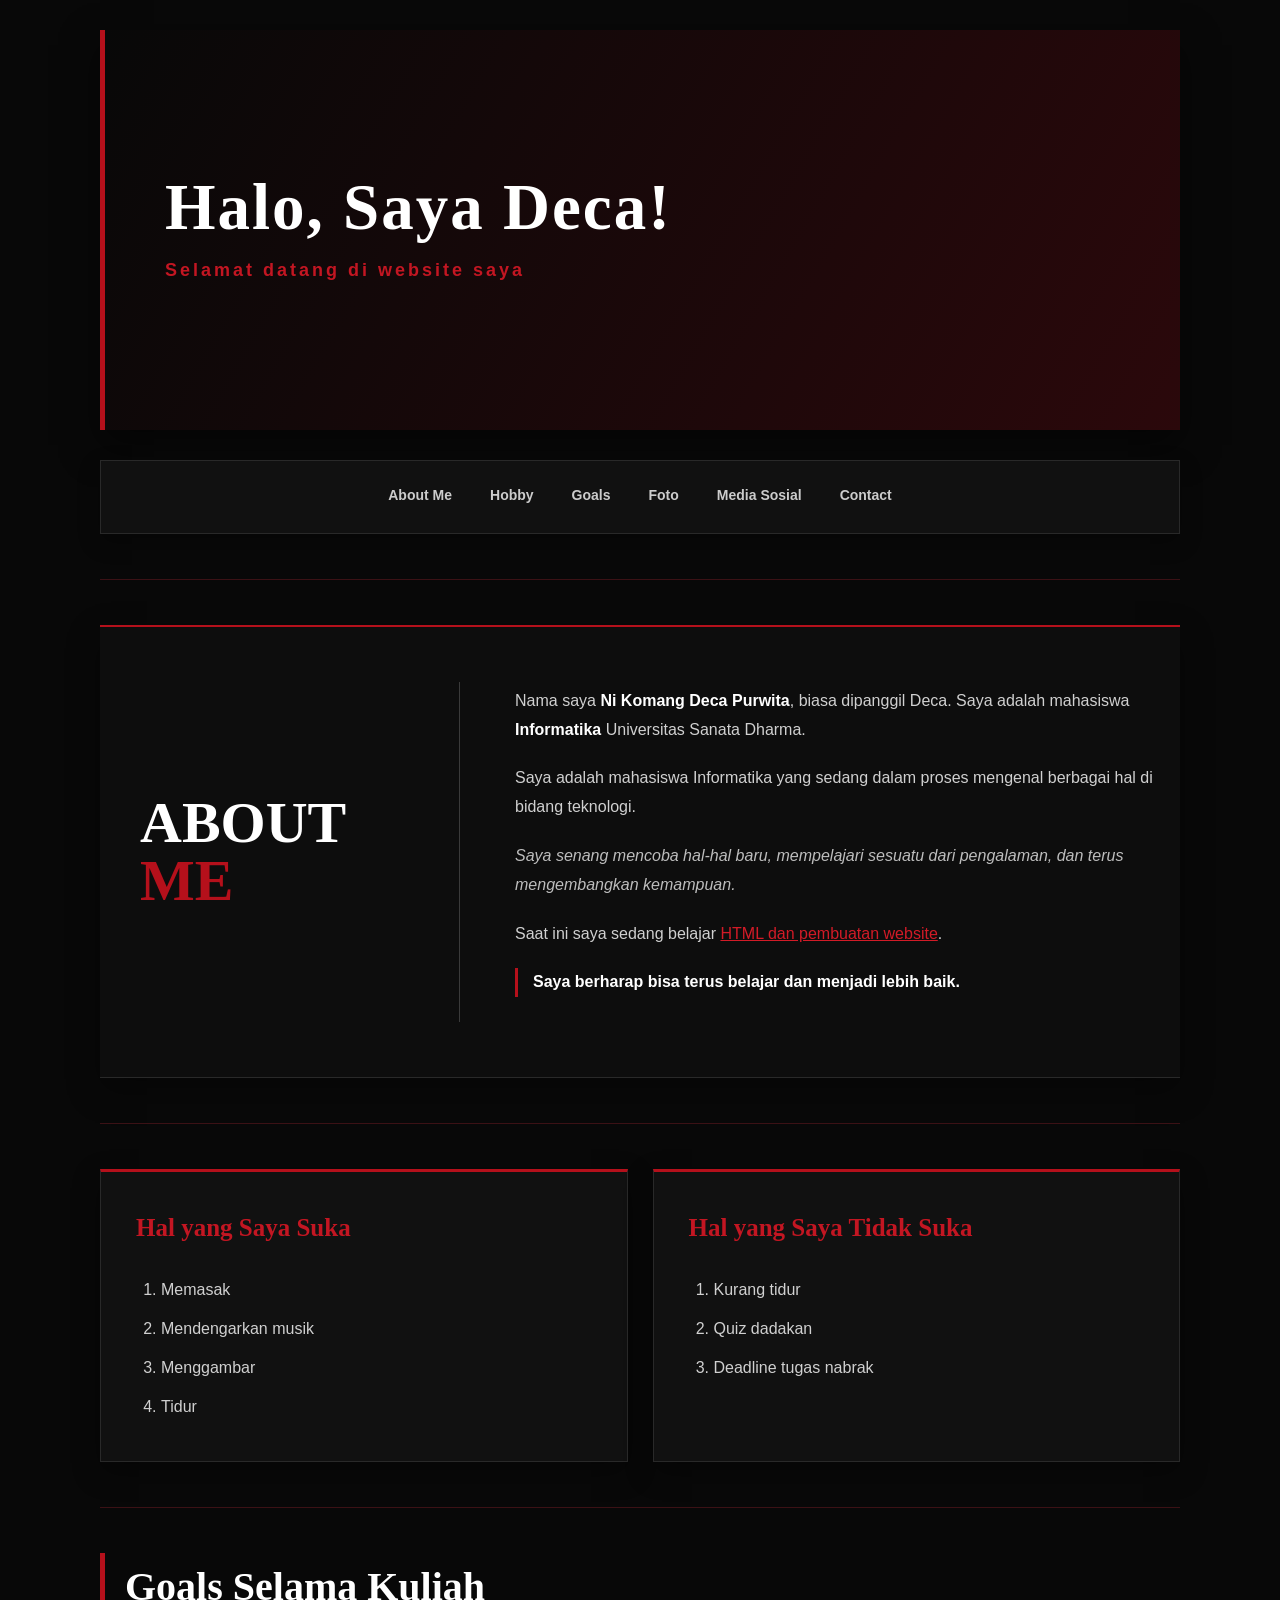
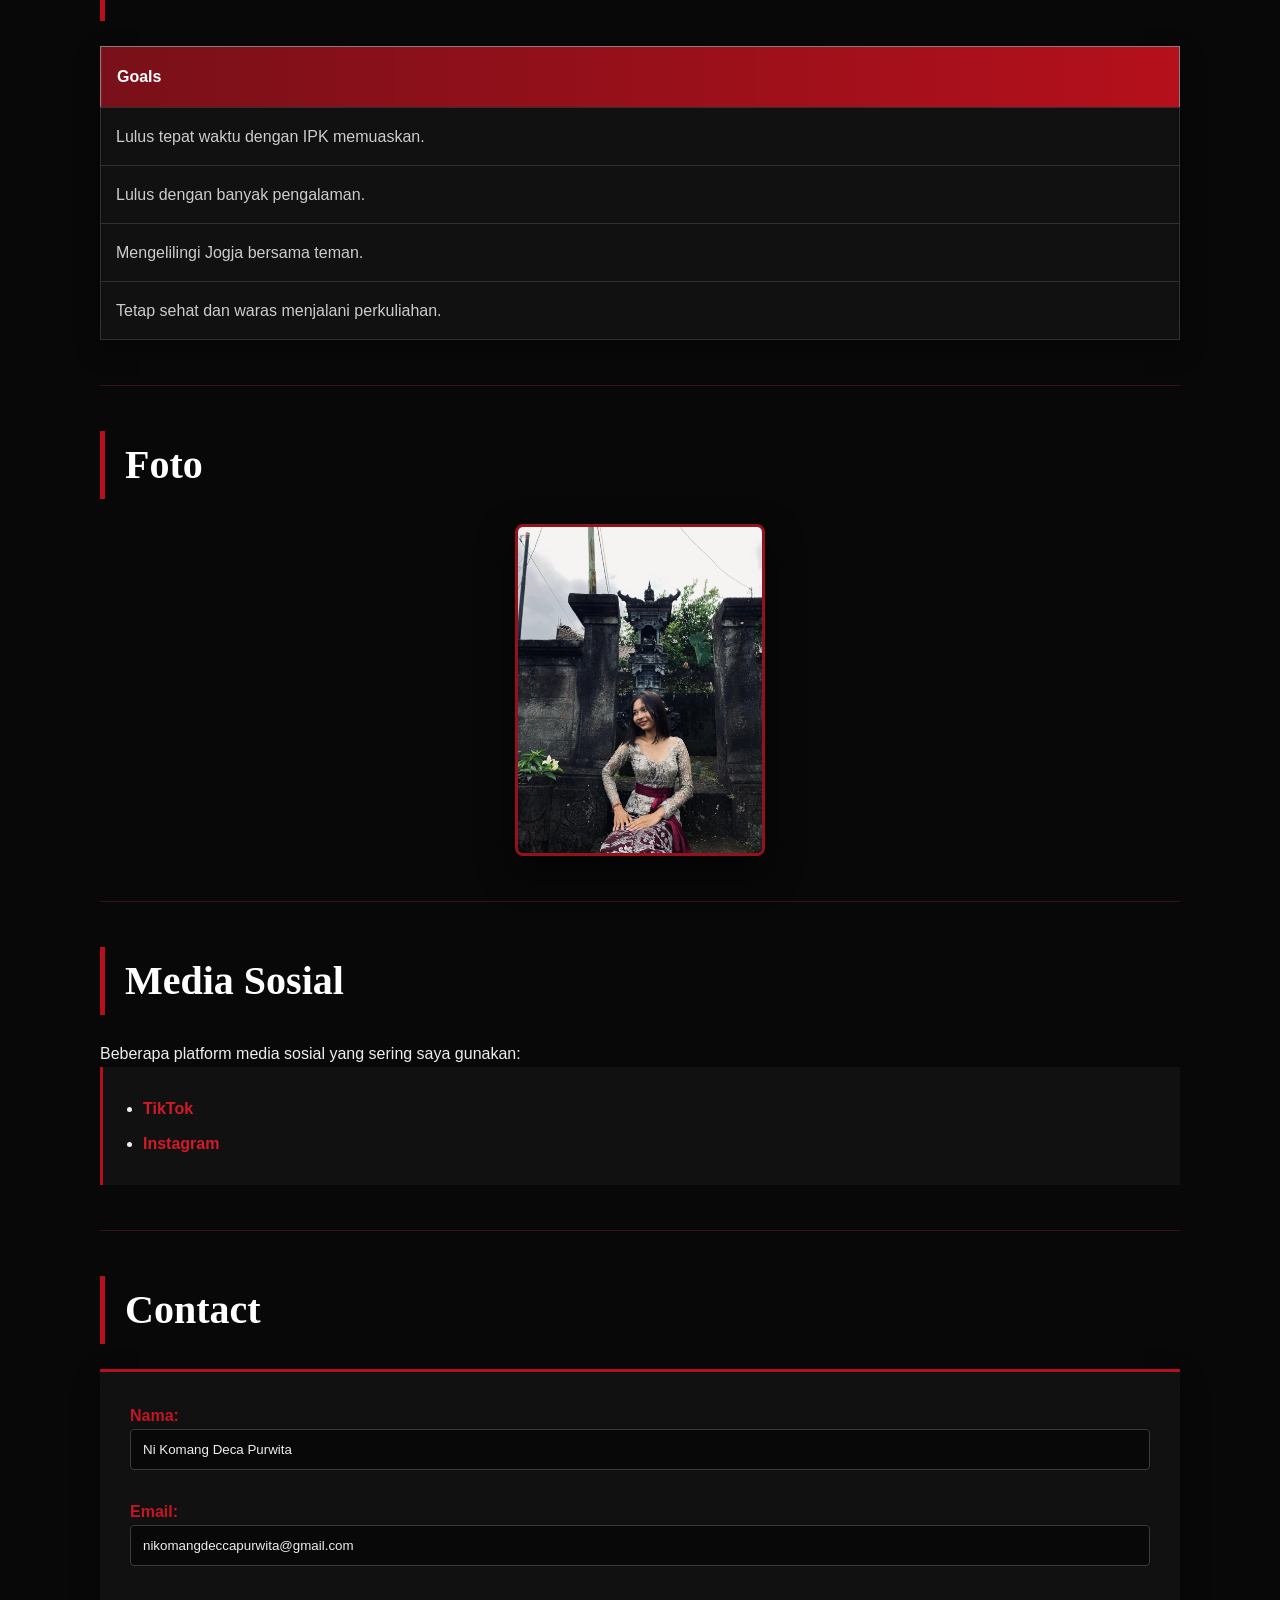
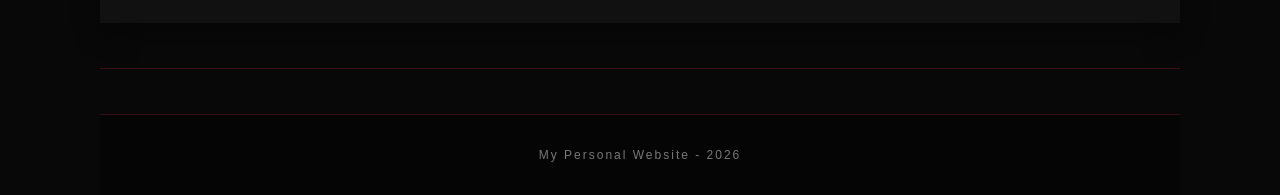
<file: DecaPurwita.html>
<!DOCTYPE html>
<html>

<head>
    <title>Perkenalan Diri</title>

    <link rel="stylesheet" href="style.css">
</head>


<body>

    <header>

        <h1>Halo, Saya Deca!</h1>

        <p>Selamat datang di website saya</p>

    </header>


    <nav>

        <a href="#about">About Me</a>

        <a href="#hobby">Hobby</a>

        <a href="#goals">Goals</a>

        <a href="#photo">Foto</a>

        <a href="#social">Media Sosial</a>

        <a href="#contact">Contact</a>

    </nav>


    <hr>

    <div class="about-me" id="about">


        <div class="about-title">

            <h2>
                ABOUT <span>ME</span>
            </h2>

        </div>


        <div class="about-content">

            <p>
                Nama saya <b>Ni Komang Deca Purwita</b>, biasa dipanggil Deca.
                Saya adalah mahasiswa <b>Informatika</b> Universitas Sanata Dharma.
            </p>


            <p>
                Saya adalah mahasiswa Informatika yang sedang dalam proses
                mengenal berbagai hal di bidang teknologi.
            </p>


            <p>
                <i>
                    Saya senang mencoba hal-hal baru, mempelajari sesuatu
                    dari pengalaman, dan terus mengembangkan kemampuan.
                </i>
            </p>


            <p>
                Saat ini saya sedang belajar
                <u>HTML dan pembuatan website</u>.
            </p>


            <p class="about-highlight">
                Saya berharap bisa terus belajar dan menjadi lebih baik.
            </p>

        </div>

    </div>


    <hr>


    <div class="hobby-section" id="hobby">

        <div class="card">

            <h3>Hal yang Saya Suka</h3>

            <ol>

                <li>Memasak</li>

                <li>Mendengarkan musik</li>

                <li>Menggambar</li>

                <li>Tidur</li>

            </ol>

        </div>


        <div class="card">

            <h3>Hal yang Saya Tidak Suka</h3>

            <ol>

                <li>Kurang tidur</li>

                <li>Quiz dadakan</li>

                <li>Deadline tugas nabrak</li>

            </ol>

        </div>

    </div>


    <hr>


    <h2 id="goals">Goals Selama Kuliah</h2>


    <table border="1">

        <tr>

            <th>Goals</th>

        </tr>


        <tr>

            <td>
                Lulus tepat waktu dengan IPK memuaskan.
            </td>

        </tr>


        <tr>

            <td>
                Lulus dengan banyak pengalaman.
            </td>

        </tr>


        <tr>

            <td>
                Mengelilingi Jogja bersama teman.
            </td>

        </tr>


        <tr>

            <td>
                Tetap sehat dan waras menjalani perkuliahan.
            </td>

        </tr>

    </table>


    <hr>


    <h2 id="photo">Foto</h2>


    <img
        src="Foto Deca.jpeg"
        alt="Foto Ni Komang Deca Purwita"
        width="250"
    >


    <hr>


    <h2 id="social">Media Sosial</h2>


    <p>
        Beberapa platform media sosial yang sering saya gunakan:
    </p>


    <ul>

        <li>

            <a
                href="https://www.tiktok.com/@syuthyc"
                target="_blank"
            >
                TikTok
            </a>

        </li>


        <li>

            <a
                href="https://www.instagram.com/decaprwtaaa"
                target="_blank"
            >
                Instagram
            </a>

        </li>

    </ul>


    <hr>

    <h2 id="contact">Contact</h2>


    <form>

        <label>Nama:</label>

        <br>


        <input
            type="text"
            value="Ni Komang Deca Purwita"
        >

        <br>
        <br>

        <label>Email:</label>

        <br>

        <input
            type="email"
            value="nikomangdeccapurwita@gmail.com"
        >

        <br>
        <br>

    </form>

    <hr>


    <footer>

        <p>
            My Personal Website - 2026
        </p>

    </footer>


</body>

</html>
</file>
<file: style.css>
* {
    margin: 0;
    padding: 0;
    box-sizing: border-box;
}


/* =========================================
   BODY
   ========================================= */

body {
    background-color: #080808;
    color: #eeeeee;

    font-family: Arial, Helvetica, sans-serif;
    line-height: 1.7;

    max-width: 1150px;
    margin: auto;

    padding: 0 35px;
}


/* =========================================
   HEADER
   ========================================= */

header {
    min-height: 400px;

    display: flex;
    flex-direction: column;
    justify-content: center;

    padding: 60px;
    margin: 30px 0;

    background: linear-gradient(
        120deg,
        #080808,
        #2b080b
    );

    border-left: 5px solid #b5101b;

    box-shadow:
        0 15px 35px rgba(0, 0, 0, 0.5);
}


header h1 {
    font-family: Georgia, "Times New Roman", serif;

    font-size: 65px;
    line-height: 1;

    color: #ffffff;

    margin-bottom: 15px;

    letter-spacing: 2px;
}


header p {
    color: #c31622;

    font-size: 18px;

    font-weight: bold;

    letter-spacing: 3px;
}


/* =========================================
   NAVIGATION
   ========================================= */

nav {
    display: flex;

    justify-content: center;
    align-items: center;

    flex-wrap: wrap;

    gap: 8px;

    padding: 15px;
    margin-bottom: 20px;

    background-color: #111111;

    border: 1px solid #292929;

    box-shadow:
        0 8px 20px rgba(0, 0, 0, 0.3);
}


nav a {
    color: #cccccc;

    text-decoration: none;

    font-size: 14px;

    font-weight: bold;

    padding: 8px 15px;

    border-bottom: 2px solid transparent;

    transition: 0.3s;
}


nav a:hover {
    color: #ffffff;

    border-bottom-color: #b5101b;

    transform: translateY(-3px);
}


/* =========================================
   GARIS PEMISAH
   ========================================= */

hr {
    border: none;

    border-top: 1px solid #3b1115;

    margin: 45px 0;
}


/* =========================================
   ABOUT ME
   ========================================= */

.about-me {
    display: grid;

    grid-template-columns: 32% 68%;

    gap: 45px;

    padding: 55px 40px;

    background-color: #0d0d0d;

    border-top: 2px solid #b5101b;

    border-bottom: 1px solid #292929;

    box-shadow:
        0 12px 30px rgba(0, 0, 0, 0.35);
}


/* =========================================
   JUDUL ABOUT ME
   ========================================= */

.about-title {
    border-right: 1px solid #3a3a3a;

    padding-right: 30px;

    display: flex;

    flex-direction: column;

    justify-content: center;
}


.about-title p {
    color: #b5101b;

    font-size: 13px;

    font-weight: bold;

    letter-spacing: 3px;

    margin-bottom: 12px;
}


.about-title h2 {
    font-family: Georgia, "Times New Roman", serif;

    font-size: 58px;

    line-height: 1;

    color: #ffffff;

    margin: 0;
}


.about-title h2 span {
    color: #b5101b;
}


/* =========================================
   ISI ABOUT ME
   ========================================= */

.about-content {
    padding: 5px 10px;
}


.about-content p {
    color: #d0d0d0;

    font-size: 16px;

    line-height: 1.8;

    margin-bottom: 20px;

    text-align: left;
}


.about-content b {
    color: #ffffff;

    font-weight: bold;
}


.about-content i {
    color: #bdbdbd;
}


.about-content u {
    color: #d21b27;

    text-decoration-color: #d21b27;
}


/* Kalimat terakhir */

.about-highlight {
    color: #ffffff !important;

    font-weight: bold;

    padding-left: 15px;

    border-left: 3px solid #b5101b;
}


/* =========================================
   HOBBY SECTION
   ========================================= */

.hobby-section {
    display: grid;

    grid-template-columns: 1fr 1fr;

    gap: 25px;

    margin-top: 30px;
}


/* =========================================
   CARD
   ========================================= */

.card {
    padding: 35px;

    background-color: #111111;

    border: 1px solid #292929;

    border-top: 3px solid #b5101b;

    box-shadow:
        0 10px 25px rgba(0, 0, 0, 0.35);

    transition: 0.3s;
}


/* Hover card */

.card:hover {
    transform: translateY(-7px);

    border-color: #b5101b;

    box-shadow:
        0 15px 30px rgba(181, 16, 27, 0.18);
}


/* Judul card */

.card h3 {
    color: #c31622;

    font-family: Georgia, "Times New Roman", serif;

    font-size: 25px;

    margin-bottom: 20px;
}


/* List */

.card ol {
    padding-left: 25px;
}


.card li {
    color: #d0d0d0;

    padding: 6px 0;

    transition: 0.3s;
}


/* Hover pada isi list */

.card li:hover {
    color: #ffffff;

    transform: translateX(6px);
}


/* =========================================
   JUDUL BAGIAN LAIN
   ========================================= */

body > h2 {
    font-family: Georgia, "Times New Roman", serif;

    font-size: 40px;

    color: #ffffff;

    padding-left: 20px;

    border-left: 5px solid #b5101b;

    margin-bottom: 25px;
}


/* =========================================
   GOALS / TABLE
   ========================================= */

table {
    width: 100%;

    border-collapse: collapse;

    background-color: #111111;

    box-shadow:
        0 10px 25px rgba(0, 0, 0, 0.3);
}


th {
    padding: 16px;

    text-align: left;

    color: #ffffff;

    background: linear-gradient(
        90deg,
        #791019,
        #b5101b
    );
}


td {
    padding: 15px;

    color: #cccccc;

    border: 1px solid #303030;

    transition: 0.3s;
}


tr:hover td {
    background-color: #21090c;

    color: #ffffff;
}


/* =========================================
   FOTO
   ========================================= */

img {
    display: block;

    width: 250px;
    height: auto;

    margin: 25px auto;

    border: 3px solid #95121c;

    border-radius: 8px;

    box-shadow:
        0 15px 35px rgba(0, 0, 0, 0.6);

    transition: 0.4s;
}


img:hover {
    transform: scale(1.05);

    box-shadow:
        0 15px 40px rgba(169, 15, 25, 0.35);
}


/* =========================================
   MEDIA SOSIAL
   ========================================= */

body > ul {
    background-color: #111111;

    padding: 20px 40px;

    border-left: 3px solid #b5101b;
}


body > ul li {
    margin: 8px 0;
}


a {
    color: #d21b27;

    text-decoration: none;

    font-weight: bold;

    transition: 0.3s;
}


a:hover {
    color: #ffffff;

    transform: translateX(5px);
}


/* =========================================
   CONTACT / FORM
   ========================================= */

form {
    background-color: #111111;

    padding: 30px;

    border-top: 3px solid #b5101b;

    box-shadow:
        0 10px 25px rgba(0, 0, 0, 0.35);
}


label {
    color: #c31622;

    font-weight: bold;
}


input {
    width: 100%;

    padding: 12px;

    background-color: #080808;

    color: #eeeeee;

    border: 1px solid #3a3a3a;

    border-radius: 4px;

    transition: 0.3s;
}


input:focus {
    outline: none;

    border-color: #b5101b;

    box-shadow:
        0 0 10px rgba(181, 16, 27, 0.25);
}


/* =========================================
   FOOTER
   ========================================= */

footer {
    margin-top: 45px;

    padding: 30px;

    text-align: center;

    background-color: #050505;

    border-top: 1px solid #361014;
}


footer p {
    color: #777777;

    font-size: 12px;

    letter-spacing: 2px;
}


/* =========================================
   RESPONSIVE DESIGN
   ========================================= */

@media (max-width: 750px) {

    body {
        padding: 0 18px;
    }


    /* Header */

    header {
        padding: 45px 30px;

        min-height: 300px;
    }


    header h1 {
        font-size: 48px;
    }


    /* Navigation */

    nav {
        flex-direction: column;

        align-items: stretch;
    }


    nav a {
        text-align: center;
    }


    /* About */

    .about-me {
        grid-template-columns: 1fr;

        gap: 25px;

        padding: 40px 25px;
    }


    .about-title {
        border-right: none;

        border-bottom: 1px solid #3a3a3a;

        padding-right: 0;

        padding-bottom: 25px;
    }


    .about-title h2 {
        font-size: 45px;
    }


    /* Hobby */

    .hobby-section {
        grid-template-columns: 1fr;
    }


    /* Judul */

    body > h2 {
        font-size: 32px;
    }


    /* Foto */

    img {
        width: 80%;
    }

}
</file>
